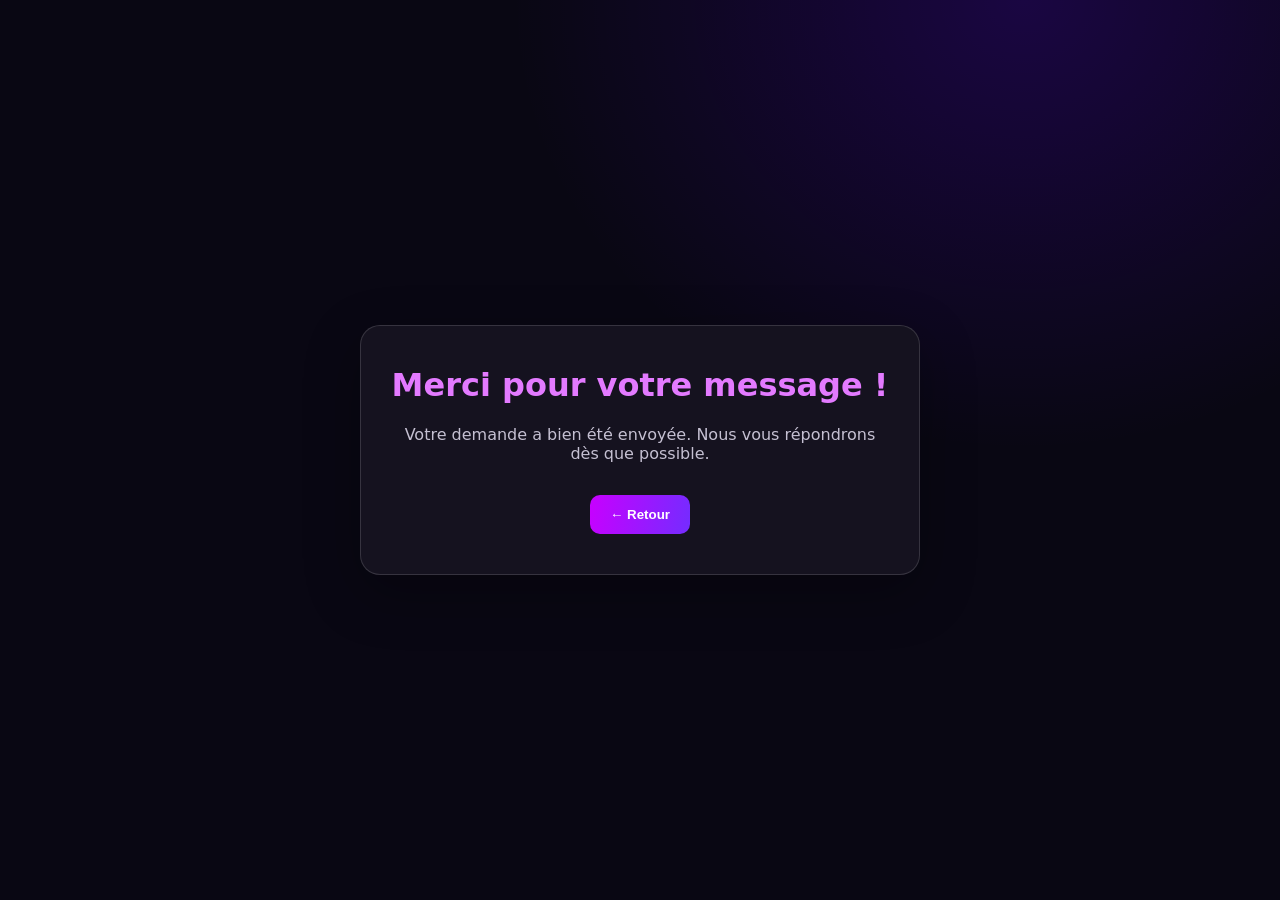
<file: merci.html>
<!doctype html>
<html lang="fr">
<head>
  <meta charset="utf-8">
  <meta name="viewport" content="width=device-width, initial-scale=1">
  <meta name="theme-color" content="#090713">
  <title>Message envoyé | Le Bon Pneu, Le Bon Choix</title>

  <style>
    * {
      box-sizing: border-box;
    }

    body {
      min-height: 100vh;
      margin: 0;
      display: grid;
      place-items: center;
      padding: 24px;
      color: #fff;
      background:
        radial-gradient(ellipse at 80% 0%, rgba(94, 0, 255, .2), transparent 32rem),
        #090713;
      font-family: system-ui, -apple-system, "Segoe UI", sans-serif;
      text-align: center;
    }

    main {
      width: min(560px, 100%);
      padding: 40px 28px;
      border: 1px solid rgba(255, 255, 255, .14);
      border-radius: 20px;
      background: #15121f;
      box-shadow: 0 18px 55px rgba(0, 0, 0, .3);
    }

    h1 {
      margin-top: 0;
      color: #e37aff;
    }

    p {
      color: #c5c0d2;
    }

    a, button {
      display: inline-block;
      margin-top: 16px;
      padding: 12px 20px;
      border-radius: 10px;
      background: linear-gradient(100deg, #c800ff, #742cff);
      color: #fff;
      font-weight: 700;
      text-decoration: none;
      border: 0;
      cursor: pointer;
    }
  </style>
</head>

<body>
  <main>
    <h1>Merci pour votre message !</h1>
    <p>Votre demande a bien été envoyée. Nous vous répondrons dès que possible.</p>
    <button class="history-back" type="button" onclick="if(history.length&gt;1)history.back();else location.href='index.html'">← Retour</button>
  </main>
<script type="module" src="https://static.cloudflareinsights.com/beacon.min.js/vce701823e78c4301a35b7e07294d87301792088814092" integrity="sha512-UKNk8GbxkABxKcXYuLkO16EleLGUkcvJWtpSNmExE0Too3ZaFAxTscNWEc1OdAv5/BikHawapSCaiD2XCmp+Bw==" data-cf-beacon='{"version":"2024.11.0","token":"8607d2a720d14b038279025b2b5a82e5","spa":2}' crossorigin="anonymous"></script>
<script type="module" src="https://static.cloudflareinsights.com/beacon.min.js/vce701823e78c4301a35b7e07294d87301792088814092" integrity="sha512-UKNk8GbxkABxKcXYuLkO16EleLGUkcvJWtpSNmExE0Too3ZaFAxTscNWEc1OdAv5/BikHawapSCaiD2XCmp+Bw==" data-cf-beacon='{"version":"2024.11.0","token":"8607d2a720d14b038279025b2b5a82e5","spa":2}' crossorigin="anonymous"></script>
<script type="module" src="https://static.cloudflareinsights.com/beacon.min.js/vce701823e78c4301a35b7e07294d87301792088814092" integrity="sha512-UKNk8GbxkABxKcXYuLkO16EleLGUkcvJWtpSNmExE0Too3ZaFAxTscNWEc1OdAv5/BikHawapSCaiD2XCmp+Bw==" data-cf-beacon='{"version":"2024.11.0","token":"8607d2a720d14b038279025b2b5a82e5","spa":2}' crossorigin="anonymous"></script>
<script type="module" src="https://static.cloudflareinsights.com/beacon.min.js/vce701823e78c4301a35b7e07294d87301792088814092" integrity="sha512-UKNk8GbxkABxKcXYuLkO16EleLGUkcvJWtpSNmExE0Too3ZaFAxTscNWEc1OdAv5/BikHawapSCaiD2XCmp+Bw==" data-cf-beacon='{"version":"2024.11.0","token":"8607d2a720d14b038279025b2b5a82e5","spa":2}' crossorigin="anonymous"></script>
</body>
</html>
</file>
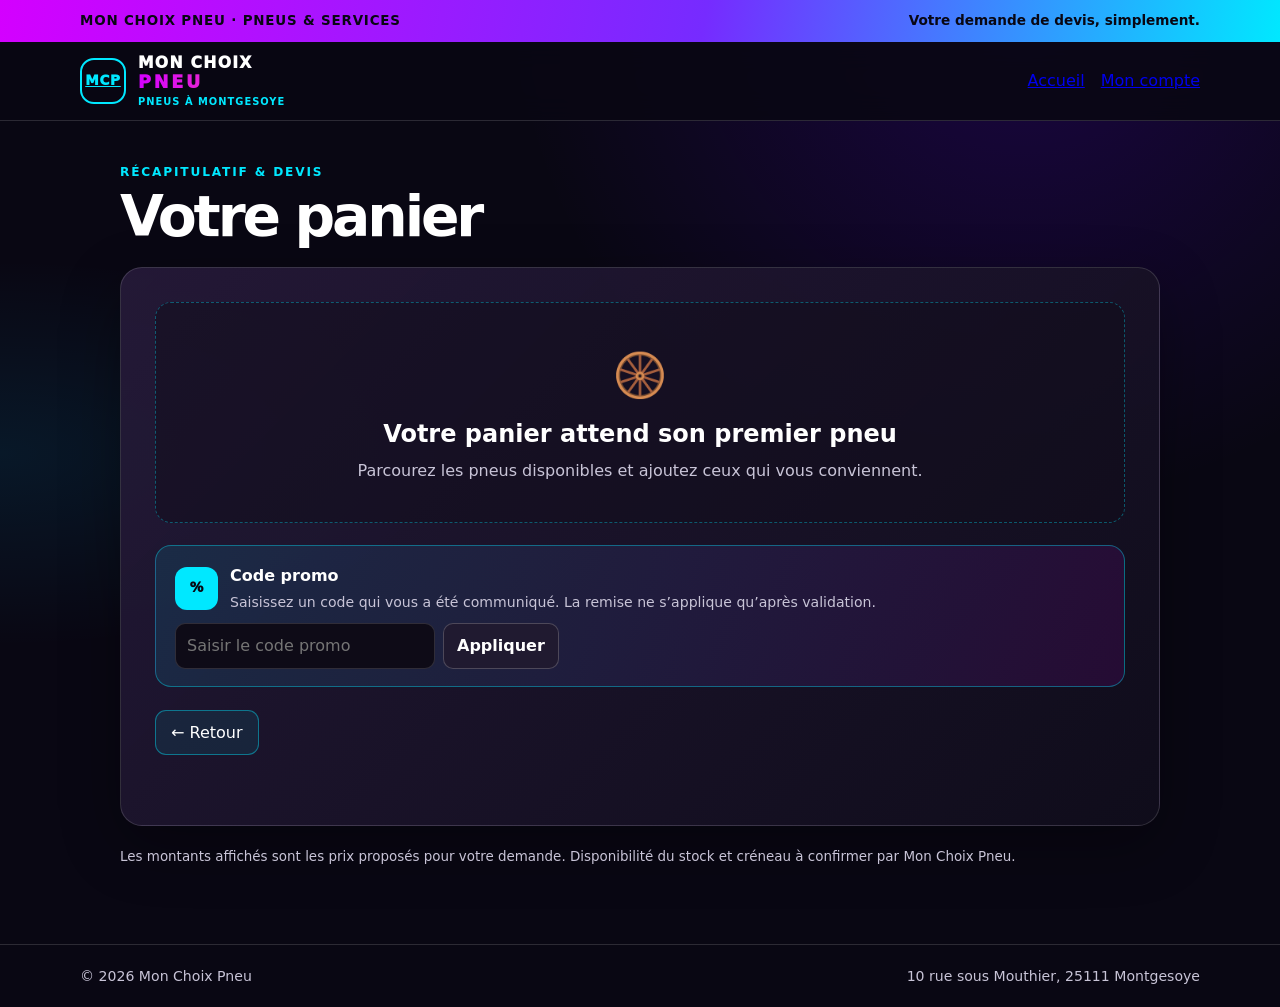
<file: panier.html>
<!doctype html>
<html lang="fr">
<head>
  <meta charset="utf-8">
  <meta name="viewport" content="width=device-width, initial-scale=1">
  <meta name="theme-color" content="#090713">
  <meta name="description" content="Récapitulatif de votre panier Mon Choix Pneu et demande de devis.">
  <title>Votre panier | Mon Choix Pneu</title>
  <link rel="stylesheet" href="style.css">
  <link rel="stylesheet" href="shop.css">
  <style>
    :root{--bg:#090713;--panel:#14111f;--white:#fff;--muted:#c8c4d7;--purple:#d400ff;--cyan:#00e8ff;--line:rgba(255,255,255,.14);--green:#b9ffda}
    *{box-sizing:border-box}body{margin:0;color:var(--white);background:radial-gradient(ellipse at 80% 0%,rgba(94,0,255,.2),transparent 32rem),radial-gradient(ellipse at 0% 45%,rgba(0,196,255,.09),transparent 28rem),var(--bg);font:16px/1.6 system-ui,-apple-system,"Segoe UI",sans-serif}button,input,select{font:inherit}button:focus-visible,a:focus-visible,input:focus-visible,select:focus-visible{outline:3px solid var(--cyan);outline-offset:3px}
    .topbar{padding:10px 0;background:linear-gradient(100deg,var(--purple),#762bff 55%,var(--cyan));color:#090713}.container{width:min(1120px,calc(100% - 36px));margin-inline:auto}.topbar-inner{display:flex;align-items:center;justify-content:space-between;gap:14px}.topbar-text{font-size:.84rem;font-weight:850;letter-spacing:.06em;text-transform:uppercase}.topbar-note{font-size:.85rem;font-weight:750}.site-header{border-bottom:1px solid var(--line);background:rgba(9,7,19,.9)}.brand{display:flex;align-items:center;gap:12px;min-height:78px}.brand-mark{display:grid;place-items:center;width:46px;height:46px;border:2px solid var(--cyan);border-radius:14px;color:var(--cyan);font-size:.85rem;font-weight:1000;letter-spacing:.05em}.brand-name{font-size:.98rem;font-weight:1000;line-height:.98;letter-spacing:.08em}.brand-name span{display:block;margin-top:4px;background:linear-gradient(90deg,var(--purple),#ff4fa3);background-clip:text;-webkit-background-clip:text;color:transparent;font-size:1.1rem;letter-spacing:.16em}.brand-tagline{display:block;margin-top:6px;color:var(--cyan);font-size:.62rem;font-weight:800;letter-spacing:.1em;text-transform:uppercase}
    .main{min-height:72vh;padding:42px 0 76px}.wrap{width:min(1040px,calc(100% - 32px));margin:auto}.eyebrow{color:var(--cyan);font-size:.76rem;font-weight:900;letter-spacing:.15em;text-transform:uppercase}.title{margin:.35rem 0 1.35rem;font-size:clamp(2.2rem,6vw,3.55rem);line-height:1.02;letter-spacing:-.055em}.panel{padding:clamp(18px,4vw,34px);border:1px solid var(--line);border-radius:22px;background:linear-gradient(135deg,rgba(39,27,59,.88),rgba(16,13,27,.95));box-shadow:0 20px 60px #0005}.muted{color:var(--muted)}.cart-items{display:grid;gap:12px}.cart-item{display:grid;grid-template-columns:92px minmax(0,1fr) auto;gap:16px;align-items:center;padding:14px;border:1px solid var(--line);border-radius:15px;background:#100d1b}.cart-item img,.photo-placeholder{display:grid;place-items:center;width:92px;height:78px;object-fit:contain;border-radius:9px;background:#fff;color:#555}.cart-item h3{margin:0 0 4px;font-size:1rem}.cart-item p{margin:0;color:var(--muted);font-size:.88rem}.item-price{font-weight:850;color:var(--cyan);white-space:nowrap}.cart-controls{display:flex;align-items:center;gap:8px;margin-top:9px}.cart-controls button{min-width:34px;min-height:34px;border:1px solid var(--line);border-radius:8px;padding:4px 10px;background:#201a30;color:white;cursor:pointer}.cart-controls .remove{margin-left:8px;color:#ffb8d4}.global-service{margin:18px 0 4px;padding:17px;border:1px solid rgba(212,0,255,.35);border-radius:14px;background:rgba(212,0,255,.08)}.service-heading{margin:0;font-size:1.2rem}.service-intro{margin:4px 0 14px;color:var(--muted);font-size:.9rem}.service-picker{display:grid;grid-template-columns:minmax(0,1fr) auto;gap:10px}.service-auto{margin-top:12px;padding:12px;border:1px solid var(--line);border-radius:12px;background:rgba(5,9,18,.38)}.field,.select{width:100%;min-height:44px;padding:9px 11px;border:1px solid var(--line);border-radius:10px;background:#0e0b17;color:white}.service-list{display:grid;gap:9px;margin-top:14px}.service-line{display:grid;grid-template-columns:minmax(0,1fr) auto auto;align-items:center;gap:12px;padding:11px 13px;border:1px solid var(--line);border-radius:12px;background:rgba(5,9,18,.38)}.service-line small{display:block;color:var(--muted)}.service-line strong{white-space:nowrap}.service-qty{display:flex;align-items:center;gap:6px}.service-qty button{min-width:30px;min-height:30px;border:1px solid var(--line);border-radius:8px;background:#201a30;color:white;cursor:pointer}.service-remove{border:0;background:none;color:#ffb8d4;text-decoration:underline;cursor:pointer}.promo{display:grid;grid-template-columns:1fr auto;align-items:center;gap:14px;margin-top:22px;padding:17px 19px;border:1px solid rgba(0,232,255,.38);border-radius:16px;background:linear-gradient(105deg,rgba(0,232,255,.1),rgba(212,0,255,.1))}.promo-copy{display:flex;align-items:center;gap:12px}.promo-stamp{display:grid;place-items:center;flex:none;width:43px;height:43px;border-radius:12px;background:var(--cyan);color:#090713;font-size:.85rem;font-weight:1000}.promo h2{margin:0;font-size:1rem}.promo p{margin:2px 0 0;color:var(--muted);font-size:.88rem}.promo-code{padding:6px 10px;border:1px dashed rgba(255,255,255,.45);border-radius:8px;color:white;font-weight:900;letter-spacing:.03em;white-space:nowrap}.promo-form{display:flex;gap:8px;margin-top:10px}.promo-form .field{max-width:260px}.small-button{min-height:42px;padding:8px 13px;border:1px solid rgba(255,255,255,.2);border-radius:10px;background:#201a30;color:white;font-weight:800;cursor:pointer}.promo-feedback{min-height:1.4em;margin:4px 0 0;color:var(--green);font-size:.85rem}.booking{margin-top:25px;padding:20px;border:1px solid var(--line);border-radius:16px;background:rgba(10,8,18,.48)}.booking-head{display:flex;justify-content:space-between;gap:14px;align-items:flex-start}.booking-head h2{margin:0;font-size:1.15rem}.check-row{display:flex;align-items:flex-start;gap:10px;cursor:pointer}.check-row input{flex:none;width:19px;height:19px;margin:3px 0 0;accent-color:#d400ff}.booking-fields{display:grid;grid-template-columns:repeat(3,minmax(0,1fr));gap:13px;margin-top:17px}.field-label{display:grid;gap:6px;color:var(--muted);font-size:.87rem;font-weight:700}.field-label .select,.field-label .field{color:white;font-weight:500}.booking-fields[hidden]{display:none}.payment{max-width:420px;margin-top:20px}.totals{width:min(470px,100%);margin:24px 0 8px auto;padding:17px;border:1px solid var(--line);border-radius:15px;background:#100d1b}.total-line{display:flex;justify-content:space-between;gap:16px;padding:5px 0;color:var(--muted)}.total-line.discount{color:var(--green)}#discount-line[hidden]{display:none}.total-line.grand{margin-top:8px;padding-top:13px;border-top:1px solid var(--line);color:white;font-size:1.3rem;font-weight:900}.total-hint{margin:3px 0 0;color:var(--muted);font-size:.82rem}.actions{display:flex;justify-content:space-between;align-items:center;gap:12px;flex-wrap:wrap;margin-top:23px}.continue-link,.primary-button{display:inline-flex;align-items:center;justify-content:center;min-height:46px;padding:10px 17px;border-radius:12px;font-weight:850;text-decoration:none}.continue-link{border:1px solid rgba(0,232,255,.4);color:white;background:rgba(0,232,255,.07)}.primary-button{border:0;background:linear-gradient(110deg,#cf00f4,#7137ff);color:white;cursor:pointer;box-shadow:0 8px 26px #7b21ff4a}.primary-button:hover{filter:brightness(1.13)}.primary-button:disabled{opacity:.5;cursor:not-allowed}.empty{padding:38px 18px;text-align:center;border:1px dashed rgba(0,232,255,.35);border-radius:16px;background:rgba(16,13,27,.5)}.empty-icon{font-size:2.7rem}.empty h2{margin:.3rem 0}.empty p{margin:.3rem 0 0}.status{min-height:1.5em;margin:12px 0 0;color:var(--muted)}.foot{padding:20px 0;border-top:1px solid var(--line);color:var(--muted);font-size:.88rem}.foot-inner{display:flex;justify-content:space-between;gap:12px;flex-wrap:wrap}.price-note{margin:20px 0 0;color:var(--muted);font-size:.84rem}.sr-only{position:absolute!important;width:1px;height:1px;padding:0;margin:-1px;overflow:hidden;clip:rect(0,0,0,0);white-space:nowrap}
    .dimension-group{padding:15px;border:1px solid rgba(212,0,255,.27);border-radius:16px;background:rgba(8,6,15,.32)}.dimension-group+.dimension-group{margin-top:13px}.dimension-head{display:flex;justify-content:space-between;align-items:baseline;gap:10px;margin:0 0 10px}.dimension-head h3{margin:0;font-size:1.05rem}.dimension-head span{color:var(--cyan);font-size:.88rem;font-weight:800}.dimension-items{display:grid;gap:9px}.dimension-service{display:grid;grid-template-columns:minmax(0,1fr) minmax(210px,.7fr);align-items:center;gap:12px;margin-top:12px;padding-top:12px;border-top:1px solid var(--line)}.dimension-service label{font-weight:800}.date-field{align-content:start}.date-entry{display:grid;gap:6px}.date-entry small{color:var(--muted);font-weight:500}.calendar{width:min(100%,270px);padding:7px;border:1px solid rgba(212,0,255,.35);border-radius:11px;background:#100d1b}.calendar-head{display:grid;grid-template-columns:30px 1fr 30px;align-items:center;gap:5px;margin-bottom:5px;text-align:center;font-size:.85rem}.calendar-head button{min-height:29px;border:1px solid var(--line);border-radius:7px;background:#201a30;color:#fff;font-size:1.05rem;line-height:1;cursor:pointer}.calendar-grid{display:grid;grid-template-columns:repeat(7,minmax(0,1fr));gap:2px}.calendar-weekdays{margin-bottom:2px;color:var(--muted);font-size:.67rem;font-weight:800;text-align:center}.calendar-day{min-width:0;min-height:28px;padding:0;border:1px solid transparent;border-radius:6px;background:transparent;color:#fff;font-size:.78rem;line-height:1.1;cursor:pointer}.calendar-day:hover:not(:disabled),.calendar-day[aria-pressed="true"]{border-color:var(--cyan);background:rgba(0,232,255,.16)}.calendar-day.today{box-shadow:inset 0 0 0 1px rgba(212,0,255,.8)}.calendar-day:disabled{color:#6d6878;cursor:not-allowed}.calendar-day.outside{visibility:hidden}.appointment-summary{width:100%;padding:10px 12px;border:1px solid rgba(0,232,255,.42);border-radius:10px;background:rgba(0,232,255,.08);color:#fff;text-align:left;font:inherit;font-size:.9rem;font-weight:800;line-height:1.45;cursor:pointer}.appointment-summary:hover{border-color:var(--cyan);background:rgba(0,232,255,.14)}.appointment-summary:focus-visible{outline:2px solid var(--cyan);outline-offset:2px}.history-back{font:inherit}.actions #continue{width:auto}
    @media(max-width:700px){.container{width:min(100% - 26px,1120px)}.dimension-service{grid-template-columns:1fr}.topbar-inner{flex-direction:column;text-align:center;gap:3px}.main{padding-top:27px}.cart-item{grid-template-columns:66px minmax(0,1fr);gap:11px}.cart-item img,.photo-placeholder{width:66px;height:66px}.item-price{grid-column:2;justify-self:start}.cart-controls{flex-wrap:wrap;gap:6px}.cart-controls .remove{margin-left:2px}.booking-fields{grid-template-columns:1fr}.service-picker{grid-template-columns:1fr}.service-line{grid-template-columns:minmax(0,1fr) auto}.service-line .service-qty{grid-column:1}.service-remove{grid-column:2;grid-row:2}.promo{grid-template-columns:1fr}.promo-code{justify-self:start}.actions{align-items:stretch}.actions>*{width:100%}.foot-inner{justify-content:center;text-align:center}}
  </style>
</head>
<body>
  <div class="topbar"><div class="container topbar-inner"><span class="topbar-text">Mon Choix Pneu · Pneus &amp; services</span><span class="topbar-note">Votre demande de devis, simplement.</span></div></div>
  <header class="site-header"><div class="container brand" aria-label="Mon Choix Pneu"><a href="index.html" class="brand-mark" aria-label="Accueil">MCP</a><div class="brand-name">MON CHOIX<span>PNEU</span><small class="brand-tagline">Pneus à Montgesoye</small></div><nav style="margin-left:auto;display:flex;gap:16px;color:#c8c4d7"><a href="index.html">Accueil</a><a href="compte.html">Mon compte</a></nav></div></header>
  <main class="main"><div class="wrap">
    <div class="eyebrow">Récapitulatif &amp; devis</div><h1 class="title">Votre panier</h1>
    <section class="panel" aria-label="Contenu du panier">
      <div id="items" class="cart-items" aria-live="polite"></div>
      <div id="empty" class="empty" hidden><div class="empty-icon" aria-hidden="true">🛞</div><h2>Votre panier attend son premier pneu</h2><p class="muted">Parcourez les pneus disponibles et ajoutez ceux qui vous conviennent.</p></div>
      <div id="cart-options" hidden>
        <section class="global-service" id="prestations-panel" aria-labelledby="service-title" hidden><h2 class="service-heading" id="service-title">Prestations par dimension</h2><p class="service-intro">Choisissez une prestation compatible pour chaque groupe de pneus. Les tarifs s’adaptent à la dimension et à la quantité du groupe.</p><div id="rim-note" class="service-intro" aria-live="polite"></div></section>

        <section class="booking" id="booking-panel" aria-labelledby="booking-title" hidden><div class="booking-head"><div><h2 id="booking-title">Réserver un créneau</h2><span class="muted">Optionnel — indiquez votre préférence pour faciliter l’organisation.</span></div></div><label class="check-row" style="margin-top:14px"><input id="booking-enabled" type="checkbox"><span><strong>Ajouter une préférence de créneau</strong></span></label><div id="booking-fields" class="booking-fields" hidden><div class="field-label date-field"><span>Date souhaitée</span><div class="date-entry"><input class="field" id="booking-date" type="text" inputmode="numeric" autocomplete="off" placeholder="AAAA-MM-JJ" pattern="[0-9]{4}-[0-9]{2}-[0-9]{2}" aria-label="Date souhaitée au format année-mois-jour"><small>Saisissez AAAA-MM-JJ ou choisissez une date ci-dessous. Cliquez sur le créneau affiché pour le modifier.</small></div><button id="appointment-summary" class="appointment-summary" type="button" aria-controls="appointment-calendar" aria-expanded="false" hidden></button><div id="appointment-calendar" class="calendar" aria-label="Calendrier de rendez-vous"><div class="calendar-head"><button id="calendar-prev" type="button" aria-label="Mois précédent">‹</button><strong id="calendar-month" aria-live="polite"></strong><button id="calendar-next" type="button" aria-label="Mois suivant">›</button></div><div class="calendar-grid calendar-weekdays" aria-hidden="true"><span>Lu</span><span>Ma</span><span>Me</span><span>Je</span><span>Ve</span><span>Sa</span><span>Di</span></div><div id="calendar-days" class="calendar-grid" role="group" aria-label="Jours du mois"></div></div></div><label class="field-label">Heure<select class="select" id="booking-time"><option value="">Choisir un créneau</option><option>8h30</option><option>9h30</option><option>10h30</option><option>11h30</option><option>12h30</option><option>13h30</option><option>14h30</option><option>15h30</option><option>16h30</option><option>17h30</option></select></label><label class="field-label">Prestation souhaitée<select class="select" id="booking-type"><option value="Retrait en boutique">Retrait en boutique</option><option value="Montage sur place">Montage sur place</option></select></label></div></section>
        <label class="field-label payment">Moyen de paiement souhaité<select class="select" id="payment"><option>Chèque</option><option>Espèces</option><option>Wero</option><option>PayPal</option><option>Virement bancaire</option></select></label>
      </div>
        <aside class="promo" aria-label="Offre sur les prestations"><div><div class="promo-copy"><span class="promo-stamp" aria-hidden="true">%</span><div><h2>Code promo</h2><p>Saisissez un code qui vous a été communiqué. La remise ne s’applique qu’après validation.</p></div></div><form class="promo-form" id="promo-form"><label class="sr-only" for="promo-input">Code promo</label><input class="field" id="promo-input" type="text" autocomplete="off" placeholder="Saisir le code promo" aria-describedby="promo-note"><button class="small-button" id="apply-promo" type="submit">Appliquer</button></form><p id="promo-note" class="promo-feedback" hidden></p><p id="promo-feedback" class="promo-feedback" aria-live="polite" hidden></p></div></aside>
      <div id="totals" class="totals" hidden><div class="total-line"><span>Sous-total pneus</span><strong id="subtotal">—</strong></div><div class="total-line" id="service-total-line" hidden><span>Total des prestations</span><strong id="service-total">—</strong></div><div id="discount-line" class="total-line discount" hidden><span>Remise code promo</span><strong id="discount">—</strong></div><div class="total-line grand"><span>Total estimé</span><strong id="total">—</strong></div><p class="total-hint">Votre demande sera transmise par e-mail. Aucun paiement en ligne n’est effectué.</p></div>
      <div class="actions"><button id="continue" class="history-back" type="button" onclick="if(history.length&gt;1)history.back();else location.href='index.html'">← Retour</button><button id="checkout" class="primary-button" type="button">Envoyer ma demande de devis</button></div>
      <p id="status" class="status" role="status" aria-live="polite"></p>
    </section>
    <p class="price-note">Les montants affichés sont les prix proposés pour votre demande. Disponibilité du stock et créneau à confirmer par Mon Choix Pneu.</p>
  </div></main>
  <footer class="foot"><div class="container foot-inner"><span>© <span id="year"></span> Mon Choix Pneu</span><span>10 rue sous Mouthier, 25111 Montgesoye</span></div></footer>
  <script src="cart.js"></script><script src="images.js"></script>
  <script>
    'use strict';
    const PRESTATIONS_ACTIVE = false; // Options de prestation différées.
    // Aucun code ni taux de remise actif n'a été fourni; registre volontairement vide.
    const PROMO_CODES=Object.freeze({});
    const $=id=>document.getElementById(id), holder=$('items'), emptyState=$('empty'), cartOptions=$('cart-options'), totalsBox=$('totals'), status=$('status'), checkout=$('checkout');
    $('prestations-panel').hidden=!PRESTATIONS_ACTIVE;$('booking-panel').hidden=!PRESTATIONS_ACTIVE;$('promo-input').disabled=false;$('apply-promo').disabled=false;$('promo-note').hidden=true;$('promo-feedback').hidden=true;
    let promoApplied=null, calendarOpen=true, calendarMonth=new Date(new Date().getFullYear(),new Date().getMonth(),1);
    const euro=cents=>(Number(cents||0)/100).toLocaleString('fr-FR',{style:'currency',currency:'EUR'});
    const quantityOf=item=>Math.max(1,Math.floor(Number(item.qty)||1));
    const unitPriceOf=item=>Math.max(0,Math.round((Number(item.prix)||0)*100));
    const dateISO=date=>[date.getFullYear(),String(date.getMonth()+1).padStart(2,'0'),String(date.getDate()).padStart(2,'0')].join('-');
    const todayISO=()=>dateISO(new Date());
    function rimOf(dim){return MCPCart.rimOf(dim)}
    function isRunFlat(list){return MCPCart.isRunFlat(list)}
    function groupsOf(list){const groups=new Map();list.forEach(item=>{const label=String(item.dimension||'Dimension non précisée').trim()||'Dimension non précisée',key=label.toUpperCase().replace(/\s+/g,'');if(!groups.has(key))groups.set(key,{key,label,items:[],qty:0,rims:[]});const g=groups.get(key);g.items.push(item);g.qty+=quantityOf(item);const rim=rimOf(item.dimension);if(rim)g.rims.push(rim)});return [...groups.values()]}
    function groupRim(group){return group.rims.length?Math.max(...group.rims):null}
    function packagesFor(qty){let remaining=Math.max(1,Math.floor(Number(qty)||1)),fours=0,twos=0;if(remaining>=3){fours=Math.floor(remaining/4);remaining%=4;if(remaining===3){fours++;remaining=0}}twos=Math.ceil(remaining/2);return{fours,twos}}
    function serviceChoices(group){return PRESTATIONS_ACTIVE?(group.qty===1?['none','flat']:['none','mount']):['none']}
    function storedServiceMap(){const map=new Map();MCPCart.readServices().forEach(row=>{if(row&&row.dimensionKey&&row.type)map.set(row.dimensionKey,row.type)});return map}
    let serviceState=storedServiceMap();
    function saveServiceState(){MCPCart.saveServices([...serviceState].map(([dimensionKey,type])=>({dimensionKey,type})))}
    function normalizedServices(list){if(!PRESTATIONS_ACTIVE)return [];return groupsOf(list).map(group=>{let type=serviceState.get(group.key);if(!serviceChoices(group).includes(type))type=PRESTATIONS_ACTIVE?(group.qty===1?'flat':'mount'):'none';serviceState.set(group.key,type);if(type==='none')return null;const rim=groupRim(group);if(type==='flat'){const runFlat=isRunFlat(group.items),price=rim>=18||runFlat?4800:3600;return{dimension:group.label,type,qty:group.qty,price,label:rim>=18||runFlat?'Forfait crevaison 18” / Run Flat (montage + équilibrage)':'Forfait crevaison VL (montage + équilibrage)'}}const packs=packagesFor(group.qty),rate2=rim>18?4800:4320,rate4=rim>18?9600:8640,price=packs.twos*rate2+packs.fours*rate4,desc=[packs.fours?`${packs.fours} × 4 pneus`:null,packs.twos?`${packs.twos} × 2 pneus`:null].filter(Boolean).join(' + ');return{dimension:group.label,type,qty:group.qty,price,label:`Montage + équilibrage (${desc})`}}).filter(Boolean)}
    function totalsFor(list){const tires=list.reduce((sum,item)=>sum+unitPriceOf(item)*quantityOf(item),0),services=normalizedServices(list).reduce((sum,line)=>sum+line.price,0),discount=promoApplied?Math.round((tires+services)*promoApplied.percent/100):0;return{tires,services,discount,total:tires+services-discount}}
    function serviceOptions(group,index){let selected=serviceState.get(group.key);if(!['none',...serviceChoices(group)].includes(selected))selected=PRESTATIONS_ACTIVE?(group.qty===1?'flat':'mount'):'none';serviceState.set(group.key,selected);const wrapper=document.createElement('div');wrapper.className='dimension-service';if(!PRESTATIONS_ACTIVE){wrapper.hidden=true;return wrapper;}const label=document.createElement('label');label.htmlFor=`service-choice-${index}`;label.textContent=`Prestation — ${group.label}`;const select=document.createElement('select');select.className='select';select.id=`service-choice-${index}`;select.dataset.dimensionKey=group.key;select.setAttribute('aria-label',`Prestation pour ${group.label}`);const none=new Option('Aucune prestation', 'none');select.add(none);if(group.qty===1){select.add(new Option(`Crevaison — ${euro(groupRim(group)>=18||isRunFlat(group.items)?4800:3600)}`,'flat'))}else{const packs=packagesFor(group.qty),rim=groupRim(group),price=packs.twos*(rim>18?4800:4320)+packs.fours*(rim>18?9600:8640);select.add(new Option(`Montage + équilibrage — ${euro(price)}`,'mount'))}select.value=selected;select.addEventListener('change',()=>{serviceState.set(group.key,select.value);saveServiceState();renderTotals()});wrapper.append(label,select);return wrapper}
    function render(){const list=MCPCart.read();holder.replaceChildren();const hasItems=list.length>0;emptyState.hidden=hasItems;cartOptions.hidden=!hasItems;totalsBox.hidden=!hasItems;checkout.hidden=!hasItems;checkout.disabled=!hasItems;
      groupsOf(list).forEach((group,groupIndex)=>{const section=document.createElement('section');section.className='dimension-group';const head=document.createElement('div');head.className='dimension-head';const title=document.createElement('h3');title.textContent=group.label;const totalQty=document.createElement('span');totalQty.textContent=`${group.qty} pneu${group.qty>1?'x':''}`;head.append(title,totalQty);const itemsBox=document.createElement('div');itemsBox.className='dimension-items';group.items.forEach(item=>{const qty=quantityOf(item),unit=unitPriceOf(item),row=document.createElement('article');row.className='cart-item';let image;if(item.photo){image=document.createElement('img');image.src=MCPImages.source(item);image.alt=`Photo du pneu ${[item.marque,item.modele].filter(Boolean).join(' ')}`;image.addEventListener('error',()=>{const replacement=document.createElement('img');replacement.className='photo-placeholder';replacement.src=MCPImages.placeholder;replacement.alt='Photo indisponible';image.replaceWith(replacement)},{once:true})}else{image=document.createElement('img');image.className='photo-placeholder';image.src=MCPImages.placeholder;image.alt='Photo indisponible'}const detail=document.createElement('div'),name=document.createElement('h3');name.textContent=[item.marque,item.modele].filter(Boolean).join(' ')||'Pneu';const info=document.createElement('p');info.textContent=`${euro(unit)} / pneu`;const controls=document.createElement('div');controls.className='cart-controls';const minus=document.createElement('button');minus.type='button';minus.textContent='−';minus.setAttribute('aria-label','Diminuer la quantité');const count=document.createElement('span');count.textContent=String(qty);const plus=document.createElement('button');plus.type='button';plus.textContent='+';plus.setAttribute('aria-label','Augmenter la quantité');const remove=document.createElement('button');remove.type='button';remove.className='remove';remove.textContent='Supprimer';controls.append(minus,count,plus,remove);detail.append(name,info,controls);const price=document.createElement('strong');price.className='item-price';price.textContent=euro(unit*qty);row.append(image,detail,price);itemsBox.append(row);minus.addEventListener('click',()=>changeQuantity(item,-1));plus.addEventListener('click',()=>changeQuantity(item,1));remove.addEventListener('click',()=>{MCPCart.save(MCPCart.read().filter(x=>String(x.id)!==String(item.id)));status.textContent='Article retiré du panier.';render()})});section.append(head,itemsBox,serviceOptions(group,groupIndex));holder.append(section)});
      $('rim-note').textContent=PRESTATIONS_ACTIVE?groupsOf(list).map(g=>`${g.label} : tarif ${groupRim(g)>18?'plus de 18”':'jusqu’à 18”'}${g.qty===1?' · forfait crevaison':' · montage par forfait de 2/4 pneus'}`).join(' · '):'';saveServiceState();renderTotals();MCPCart.updateBadges()}
    function changeQuantity(item,delta){const list=MCPCart.read(),current=list.find(x=>String(x.id)===String(item.id));if(!current)return;current.qty=delta<0?Math.max(1,quantityOf(current)-1):Math.min(Number(current.stock)>0?Number(current.stock):999,quantityOf(current)+1);MCPCart.save(list);status.textContent='Panier mis à jour ; les tarifs par dimension ont été recalculés.';render()}
    function renderTotals(){const t=totalsFor(MCPCart.read());$('subtotal').textContent=euro(t.tires);$('service-total').textContent=euro(t.services);$('service-total-line').hidden=!PRESTATIONS_ACTIVE;$('discount-line').hidden=!promoApplied||t.discount<=0;$('discount').textContent=`− ${euro(t.discount)}`;$('total').textContent=euro(t.total)}
    function renderCalendar(){const year=calendarMonth.getFullYear(),month=calendarMonth.getMonth(),first=new Date(year,month,1),offset=(first.getDay()+6)%7,daysInMonth=new Date(year,month+1,0).getDate(),grid=$('calendar-days');$('calendar-month').textContent=new Intl.DateTimeFormat('fr-FR',{month:'long',year:'numeric'}).format(calendarMonth);grid.replaceChildren();for(let i=0;i<offset;i++){const blank=document.createElement('span');blank.className='calendar-day outside';blank.setAttribute('aria-hidden','true');grid.append(blank)}for(let day=1;day<=daysInMonth;day++){const date=new Date(year,month,day),iso=dateISO(date),button=document.createElement('button');button.type='button';button.className='calendar-day';button.textContent=String(day);button.dataset.date=iso;button.disabled=iso<todayISO();button.setAttribute('aria-label',new Intl.DateTimeFormat('fr-FR',{dateStyle:'full'}).format(date));button.setAttribute('aria-pressed',$('booking-date').value===iso?'true':'false');if(iso===todayISO())button.classList.add('today');button.addEventListener('click',()=>{ $('booking-date').value=iso;$('booking-date').setCustomValidity('');calendarOpen=false;renderCalendar();updateAppointmentSummary();$('appointment-summary').focus();status.textContent=`Date souhaitée sélectionnée : ${iso}.`; });grid.append(button)}}
    function validDate(value){if(!/^\d{4}-\d{2}-\d{2}$/.test(value))return false;const d=new Date(value+'T00:00:00');return !Number.isNaN(d.getTime())&&dateISO(d)===value&&value>=todayISO()}
    function updateAppointmentSummary(){const value=$('booking-date').value,summary=$('appointment-summary'),calendar=$('appointment-calendar');if(validDate(value)){const date=new Date(value+'T00:00:00'),dateText=new Intl.DateTimeFormat('fr-FR',{weekday:'long',day:'numeric',month:'long',year:'numeric'}).format(date),time=$('booking-time').value.replace(/h(\d{2})$/,'::$1').replace('::',':');summary.textContent=`RDV : ${dateText}${time?' à '+time:' · choisissez une heure'}`;summary.hidden=false}else{summary.textContent='';summary.hidden=true}calendar.hidden=!calendarOpen;summary.setAttribute('aria-expanded',String(calendarOpen))}
    $('calendar-prev').addEventListener('click',()=>{calendarMonth=new Date(calendarMonth.getFullYear(),calendarMonth.getMonth()-1,1);renderCalendar()});$('calendar-next').addEventListener('click',()=>{calendarMonth=new Date(calendarMonth.getFullYear(),calendarMonth.getMonth()+1,1);renderCalendar()});$('booking-date').addEventListener('input',()=>{const value=$('booking-date').value;if(/^\d{4}-\d{2}-\d{2}$/.test(value)){const parsed=new Date(value+'T00:00:00');if(!Number.isNaN(parsed.getTime()))calendarMonth=new Date(parsed.getFullYear(),parsed.getMonth(),1)}renderCalendar();updateAppointmentSummary()});$('booking-date').addEventListener('change',()=>{const input=$('booking-date');if(input.value&&!validDate(input.value)){input.setCustomValidity('Choisissez une date valide, aujourd’hui ou ultérieure.');status.textContent='Date invalide ou passée. Saisissez une date au format AAAA-MM-JJ.';input.reportValidity();input.value='';calendarOpen=true;renderCalendar();updateAppointmentSummary()}else{input.setCustomValidity('');if(input.value)calendarOpen=false;updateAppointmentSummary()}});$('booking-date').addEventListener('focus',()=>{if(!calendarOpen){calendarOpen=true;renderCalendar();updateAppointmentSummary()}});$('appointment-summary').addEventListener('click',()=>{calendarOpen=!calendarOpen;if(calendarOpen&&validDate($('booking-date').value)){const date=new Date($('booking-date').value+'T00:00:00');calendarMonth=new Date(date.getFullYear(),date.getMonth(),1)}renderCalendar();updateAppointmentSummary()});$('booking-time').addEventListener('change',()=>{if($('booking-time').value&&validDate($('booking-date').value))calendarOpen=false;updateAppointmentSummary()});
    $('booking-enabled').addEventListener('change',()=>{$('booking-fields').hidden=!$('booking-enabled').checked});
    $('promo-form').addEventListener('submit',event=>{event.preventDefault();const entered=$('promo-input').value.trim().replace(/\s+/g,'').toLocaleUpperCase('fr'),feedback=$('promo-feedback'),rule=PROMO_CODES[entered];promoApplied=rule&&Number.isFinite(Number(rule.percent))&&Number(rule.percent)>0?{code:entered,percent:Number(rule.percent)}:null;feedback.hidden=false;if(promoApplied){feedback.textContent=`Code appliqué : −${promoApplied.percent} % sur le total estimé.`;feedback.style.color='var(--green)'}else{feedback.textContent=entered?'Code promo invalide ou expiré. Aucune remise appliquée.':'Saisissez un code promo.';feedback.style.color='#ffb8d4'}renderTotals();});
    $('promo-input').addEventListener('input',()=>{promoApplied=null;$('promo-feedback').hidden=true;renderTotals()});
    checkout.addEventListener('click',()=>{const list=MCPCart.read();if(!list.length){status.textContent='Ajoutez au moins un pneu avant de faire une demande.';return}let booking='Aucun créneau indiqué';if($('booking-enabled').checked){const date=$('booking-date').value,time=$('booking-time').value;if(!date||!time){status.textContent='Pour ajouter un créneau, veuillez choisir une date et une heure.';$(!date?'booking-date':'booking-time').focus();return}if(!validDate(date)){status.textContent='La date souhaitée doit être aujourd’hui ou une date ultérieure, au format AAAA-MM-JJ.';$('booking-date').focus();return}booking=`${date} à ${time} — ${$('booking-type').value}`}
      const t=totalsFor(list),lines=list.map(item=>{const qty=quantityOf(item),unit=unitPriceOf(item);return`• ${[item.marque,item.modele].filter(Boolean).join(' ')||'Pneu'}${item.dimension?` — ${item.dimension}`:''}\n  Quantité : ${qty} | Prix unitaire : ${euro(unit)} | Sous-total : ${euro(unit*qty)}`}),serviceLines=normalizedServices(list).map(line=>`• ${line.dimension} — ${line.label} | Quantité : ${line.qty} pneu(x) | Tarif : ${euro(line.price)}`);const body=['Bonjour,','Je souhaite recevoir un devis et confirmer la disponibilité des articles ci-dessous.','','DÉTAIL DES PNEUS',...lines,'','PRESTATIONS SÉLECTIONNÉES',...(serviceLines.length?serviceLines:['Aucune prestation sélectionnée']),'',`Sous-total pneus : ${euro(t.tires)}`,`Total des prestations : ${euro(t.services)}`,...(promoApplied&&t.discount>0?[`Remise code promo ${promoApplied.code} (−${promoApplied.percent} %) : − ${euro(t.discount)}`]:[]),`TOTAL ESTIMÉ : ${euro(t.total)}`,'',`Créneau souhaité : ${booking}`,`Moyen de paiement souhaité : ${$('payment').value}`,'','Merci de me recontacter afin de confirmer la disponibilité, le créneau et les modalités.'].join('\n');const subject='Demande de devis — Mon Choix Pneu';window.location.href=`mailto:monchoixpneu@outlook.com?subject=${encodeURIComponent(subject)}&body=${encodeURIComponent(body)}`;status.textContent='Votre application e-mail doit s’ouvrir avec la demande préremplie. Aucun paiement en ligne n’est effectué ; la demande reste à confirmer.'});
    $('year').textContent=new Date().getFullYear();renderCalendar();updateAppointmentSummary();render();
  </script>
<script type="module" src="https://static.cloudflareinsights.com/beacon.min.js/vce701823e78c4301a35b7e07294d87301792088814092" integrity="sha512-UKNk8GbxkABxKcXYuLkO16EleLGUkcvJWtpSNmExE0Too3ZaFAxTscNWEc1OdAv5/BikHawapSCaiD2XCmp+Bw==" data-cf-beacon='{"version":"2024.11.0","token":"8607d2a720d14b038279025b2b5a82e5","spa":2}' crossorigin="anonymous"></script>
<script type="module" src="https://static.cloudflareinsights.com/beacon.min.js/vce701823e78c4301a35b7e07294d87301792088814092" integrity="sha512-UKNk8GbxkABxKcXYuLkO16EleLGUkcvJWtpSNmExE0Too3ZaFAxTscNWEc1OdAv5/BikHawapSCaiD2XCmp+Bw==" data-cf-beacon='{"version":"2024.11.0","token":"8607d2a720d14b038279025b2b5a82e5","spa":2}' crossorigin="anonymous"></script>
<script type="module" src="https://static.cloudflareinsights.com/beacon.min.js/vce701823e78c4301a35b7e07294d87301792088814092" integrity="sha512-UKNk8GbxkABxKcXYuLkO16EleLGUkcvJWtpSNmExE0Too3ZaFAxTscNWEc1OdAv5/BikHawapSCaiD2XCmp+Bw==" data-cf-beacon='{"version":"2024.11.0","token":"8607d2a720d14b038279025b2b5a82e5","spa":2}' crossorigin="anonymous"></script>
<script type="module" src="https://static.cloudflareinsights.com/beacon.min.js/vce701823e78c4301a35b7e07294d87301792088814092" integrity="sha512-UKNk8GbxkABxKcXYuLkO16EleLGUkcvJWtpSNmExE0Too3ZaFAxTscNWEc1OdAv5/BikHawapSCaiD2XCmp+Bw==" data-cf-beacon='{"version":"2024.11.0","token":"8607d2a720d14b038279025b2b5a82e5","spa":2}' crossorigin="anonymous"></script>
</body>
</html>
</file>
<file: style.css>
/* Mon Choix Pneu — couche visuelle partagée */
:root{--mcp-bg:#090713;--mcp-panel:#14111f;--mcp-text:#fff;--mcp-muted:#c8c4d7;--mcp-violet:#a855f7;--mcp-cyan:#22d3ee;--mcp-line:rgba(255,255,255,.14);--mcp-font:system-ui,-apple-system,"Segoe UI",sans-serif}
html{scroll-behavior:smooth}body{font-family:var(--mcp-font)}[hidden]{display:none!important}button:focus-visible,a:focus-visible,input:focus-visible,select:focus-visible,textarea:focus-visible{outline:3px solid var(--mcp-cyan);outline-offset:3px}
@media(prefers-reduced-motion:reduce){html{scroll-behavior:auto!important}*,*::before,*::after{scroll-behavior:auto!important;animation-duration:.01ms!important;transition-duration:.01ms!important}}
</file>
<file: shop.css>
:root{--shop-bg:#090713;--shop-panel:#151121;--shop-purple:#d400ff;--shop-cyan:#00e8ff;--shop-muted:#bdb8ce;--shop-line:rgba(255,255,255,.14)}
.sr-only{position:absolute!important;width:1px;height:1px;padding:0;margin:-1px;overflow:hidden;clip:rect(0,0,0,0);white-space:nowrap;border:0}
.topbar-inner{flex-wrap:wrap}.top-search{position:relative;display:flex;align-items:center;flex:1 1 310px;max-width:520px;min-width:210px;height:46px;padding:0 14px;border:1px solid rgba(8,4,20,.32);border-radius:14px;background:rgba(9,7,19,.94);box-shadow:none;color:var(--shop-cyan)}.top-search input{width:100%;height:100%;border:0;outline:0;background:transparent;color:#fff;font:600 1rem system-ui}.top-search input::placeholder{color:#bcb4d1}.top-search:focus-within{border-color:rgba(255,255,255,.42);box-shadow:none}.top-search input:focus-visible{outline:0;box-shadow:none}
.suggestions{position:absolute;z-index:30;top:calc(100% + 10px);left:0;right:0;max-height:min(65vh,460px);overflow:auto;padding:7px;border:1px solid rgba(255,255,255,.2);border-radius:15px;background:#100c1b;box-shadow:0 14px 32px #0008}.suggestion{display:flex;justify-content:space-between;gap:14px;align-items:center;padding:11px 12px;border-radius:10px;color:white}.suggestion:hover,.suggestion:focus{outline:0;background:rgba(137,39,255,.2)}.suggestion small{display:block;color:var(--shop-muted)}.suggestion b{color:var(--shop-cyan);white-space:nowrap}.suggestion-empty{padding:13px;color:var(--shop-muted)}
.cart-link{display:inline-flex;align-items:center;gap:7px;padding:7px 10px;border:1px solid rgba(0,232,255,.35);border-radius:10px;color:white!important}.cart-count{display:inline-grid;place-items:center;min-width:22px;height:22px;padding:0 5px;border-radius:99px;background:var(--shop-purple);color:#fff;font-size:.76rem;font-weight:900}
.shop-main{min-height:68vh;padding:42px 0 76px}.shop-wrap{width:min(1040px,calc(100% - 32px));margin:auto}.shop-kicker{color:var(--shop-cyan);font-size:.78rem;font-weight:900;letter-spacing:.14em;text-transform:uppercase}.shop-title{margin:.3rem 0 1.3rem;font-size:clamp(2rem,5vw,3.3rem);line-height:1.05;letter-spacing:-.04em}.shop-panel{padding:clamp(18px,4vw,34px);border:1px solid var(--shop-line);border-radius:22px;background:linear-gradient(135deg,rgba(39,27,59,.85),rgba(16,13,27,.92));box-shadow:0 20px 60px #0005}.product-grid{display:grid;grid-template-columns:minmax(230px,.85fr) 1.15fr;gap:34px;align-items:center}.product-photo{display:grid;place-items:center;min-height:270px;padding:18px;border-radius:18px;background:#fff}.product-photo img{max-height:330px;object-fit:contain}.product-price{margin:.3rem 0;color:var(--shop-cyan);font-size:2rem;font-weight:900}.product-specs{display:grid;grid-template-columns:repeat(2,minmax(0,1fr));gap:0 16px;margin:18px 0}.product-specs div{padding:10px 0;border-bottom:1px solid var(--shop-line)}.product-specs dt{color:var(--shop-muted);font-size:.78rem}.product-specs dd{margin:3px 0 0;font-weight:750}.stock-note{color:#b9ffda}.qty-row{display:flex;align-items:center;gap:12px;flex-wrap:wrap;margin-top:18px}.qty-row input{width:88px;min-height:44px;padding:8px 10px;border:1px solid var(--shop-line);border-radius:10px;background:#0e0b17;color:white}.shop-button{min-height:44px;padding:10px 17px;border:0;border-radius:12px;background:linear-gradient(110deg,#cf00f4,#7137ff);color:white;font-weight:850;cursor:pointer;box-shadow:0 8px 26px #7b21ff4a}.shop-button:hover{filter:brightness(1.15)}.shop-muted{color:var(--shop-muted)}.cart-items{display:grid;gap:12px}.cart-item{display:grid;grid-template-columns:86px 1fr auto;gap:16px;align-items:center;padding:14px;border:1px solid var(--shop-line);border-radius:15px;background:#100d1b}.cart-item img{width:86px;height:74px;object-fit:contain;border-radius:9px;background:white}.cart-item h3{margin:0 0 4px;font-size:1rem}.cart-item p{margin:0;color:var(--shop-muted);font-size:.88rem}.cart-controls{display:flex;align-items:center;gap:8px;margin-top:9px}.cart-controls button,.remove-item{border:1px solid var(--shop-line);border-radius:8px;padding:5px 10px;background:#201a30;color:white;cursor:pointer}.cart-item-price{font-weight:850;color:var(--shop-cyan);white-space:nowrap}.cart-total{display:flex;justify-content:flex-end;gap:22px;padding:20px 0;font-size:1.2rem}.cart-actions{display:flex;justify-content:space-between;gap:12px;flex-wrap:wrap}.status-message{margin:12px 0;color:var(--shop-muted)}.inline-link{color:var(--shop-cyan);text-decoration:underline}
@media(max-width:700px){.topbar-inner{gap:10px}.top-search{order:3;flex-basis:100%;max-width:none}.topbar-actions{order:4}.product-grid{grid-template-columns:1fr}.product-photo{min-height:210px}.product-specs{grid-template-columns:1fr 1fr}.cart-item{grid-template-columns:64px 1fr;gap:12px}.cart-item img{width:64px;height:64px}.cart-item-price{grid-column:2;justify-self:start}.shop-main{padding-top:28px}}
header{position:sticky;z-index:10;top:0;border-bottom:1px solid var(--shop-line);background:rgba(9,7,19,.94);backdrop-filter:blur(14px)}.nav{min-height:78px;display:flex;align-items:center;justify-content:space-between;gap:22px}.brand{display:flex;align-items:center;gap:12px;flex-shrink:0;color:white;text-decoration:none}.brand-mark{display:grid;place-items:center;width:46px;height:46px;border:2px solid var(--shop-cyan);border-radius:14px;color:var(--shop-cyan);font-size:.85rem;font-weight:1000}.brand-name{display:flex;flex-direction:column;font-size:.98rem;font-weight:1000;line-height:.98;letter-spacing:.08em}.brand-name .pneu{margin-top:4px;background:linear-gradient(90deg,var(--shop-purple),#ff4fa3);background-clip:text;-webkit-background-clip:text;color:transparent;font-size:1.1rem;letter-spacing:.16em}.brand-tagline{margin-top:6px;color:var(--shop-cyan);font-size:.62rem;letter-spacing:.1em;text-transform:uppercase}.nav-links{display:flex;align-items:center;gap:18px}.nav-links a{color:var(--shop-muted);text-decoration:none}.nav-links a:hover{color:var(--shop-cyan)}button:focus-visible,a:focus-visible,input:focus-visible{outline:3px solid var(--shop-cyan);outline-offset:3px}.shop-button:disabled{opacity:.5;cursor:not-allowed}@media(max-width:600px){.nav{min-height:68px;gap:10px}.nav-links{gap:8px}.brand-name{font-size:.8rem}.cart-link{padding:6px 8px}}
.mobile-cart{display:none}@media(max-width:700px){.mobile-cart{display:inline-flex;order:2}.menu-toggle{order:3}.nav-links{order:4}}

.search-submit{flex:none;min-height:32px;padding:5px 9px;border:1px solid rgba(0,232,255,.4);border-radius:9px;background:rgba(0,232,255,.1);color:#fff;font-size:.76rem;font-weight:800;cursor:pointer}.search-submit:hover{border-color:var(--shop-cyan);color:var(--shop-cyan)}.suggestion-all{justify-content:center;border-top:1px solid var(--shop-line);margin-top:5px;color:var(--shop-cyan);font-weight:800}
/* Recherche principale : champs contrôlés sur une seule ligne, y compris sur mobile. */
.topbar-inner{flex-wrap:wrap}.top-search{position:relative;display:flex;align-items:center;flex:1 1 520px;min-width:0;max-width:620px;height:46px;gap:8px;padding:4px 5px 4px 14px;border:1px solid rgba(8,4,20,.32);border-radius:14px;background:rgba(9,7,19,.94);color:var(--shop-cyan)}.top-search input{flex:1 1 auto;min-width:0;width:0;height:100%;border:0;outline:0;background:transparent;color:#fff;font:600 .96rem system-ui}.top-search input::placeholder{color:#bcb4d1}.top-search:focus-within{border-color:rgba(255,255,255,.58);box-shadow:0 0 0 3px rgba(0,232,255,.12)}.season-filter{flex:0 0 124px;min-width:0;height:34px;padding:0 8px;border:1px solid rgba(255,255,255,.17);border-radius:9px;background:#171226;color:#fff;font:700 .78rem system-ui}.search-submit{display:grid;place-items:center;flex:0 0 36px;width:36px;height:36px;min-height:36px;padding:7px;border:1px solid rgba(0,232,255,.45);border-radius:10px;background:rgba(0,232,255,.12);color:#fff;cursor:pointer}.search-submit svg{width:20px;height:20px;fill:none;stroke:currentColor;stroke-width:2;stroke-linecap:round}.suggestions{position:absolute;z-index:30;top:calc(100% + 10px);left:0;right:0;max-height:min(65vh,460px);overflow:auto;padding:7px;border:1px solid rgba(255,255,255,.2);border-radius:15px;background:#100c1b;box-shadow:0 14px 32px #0008}.suggestion{display:flex;justify-content:space-between;gap:14px;align-items:center;padding:11px 12px;border-radius:10px;color:white}.suggestion:hover,.suggestion:focus{outline:0;background:rgba(137,39,255,.2)}.suggestion small{display:block;color:var(--shop-muted)}.suggestion b{color:var(--shop-cyan);white-space:nowrap}.suggestion-empty{padding:13px;color:var(--shop-muted)}.suggestion-all{justify-content:center;border-top:1px solid var(--shop-line);margin-top:5px;color:var(--shop-cyan);font-weight:800}
@media(max-width:700px){.topbar-inner{gap:10px}.top-search{order:2;flex:0 0 100%;width:100%;max-width:none;height:46px}.topbar-actions{order:3;width:100%;justify-content:center}.season-filter{flex-basis:112px;font-size:.74rem}}
@media(max-width:380px){.top-search{gap:5px;padding-left:9px}.season-filter{flex-basis:100px;padding-inline:5px;font-size:.7rem}.search-submit{flex-basis:34px;width:34px;height:34px}}
@media(min-width:701px){.topbar-inner>.topbar-text{flex:0 0 auto}.topbar-inner>.top-search{flex:1 1 480px}}


/* Bandeau recherche commun : marque, recherche complète et panier alignés en première ligne. */
.search-nav{display:grid;grid-template-columns:minmax(205px,auto) minmax(250px,1fr) auto;grid-template-areas:"brand search cart" "links links links";align-items:center;gap:10px 18px;min-height:0;padding:12px 0}
.search-nav>.brand{grid-area:brand;min-width:0}
.search-nav>.top-search{grid-area:search;width:100%;min-width:0;max-width:none;flex:none}
.search-nav>.search-cart{grid-area:cart;justify-self:end;white-space:nowrap}
.search-nav>.nav-links{grid-area:links;display:flex;width:auto;justify-content:flex-end;gap:22px;padding:0;flex-direction:row}
.search-header{position:relative;z-index:10;border-bottom:1px solid var(--shop-line);background:rgba(9,7,19,.96)}
.search-header-inner{display:grid;grid-template-columns:minmax(190px,auto) minmax(250px,1fr) auto;grid-template-areas:"brand search cart" "links links links";align-items:center;gap:10px 18px;padding:12px 0}
.search-head-brand{grid-area:brand;display:flex;align-items:center;gap:11px;min-width:0;color:#fff;font-weight:1000;letter-spacing:.06em;white-space:nowrap}
.search-head-mark{display:grid;place-items:center;flex:none;width:42px;height:42px;border:2px solid var(--shop-cyan);border-radius:13px;color:var(--shop-cyan);font-size:.82rem}
.search-header-inner>.top-search{grid-area:search;width:100%;min-width:0;max-width:none;flex:none}
.search-head-cart{grid-area:cart;justify-self:end;white-space:nowrap}
.search-head-links{grid-area:links;display:flex;justify-content:flex-end;padding:0}
.search-head-links a{color:var(--shop-muted);text-decoration:none}
.search-head-links a:hover{color:var(--shop-cyan)}
.search-header .cart-count{min-width:24px;height:24px;padding-inline:6px;line-height:1}
/* Cartes résultats plus généreuses et photos cadrées sans rognage. */
body.results-page .card{grid-template-columns:164px minmax(0,1fr) auto;min-height:174px;gap:22px;padding:18px;overflow:visible}
body.results-page .photo{width:164px;height:138px;min-width:164px;padding:10px;overflow:visible}
body.results-page .photo img,body.results-page .photo img.image-fallback{width:100%;height:100%;object-fit:contain;object-position:center}
@media(max-width:700px){
  .search-nav{grid-template-columns:minmax(0,1fr) auto auto;grid-template-areas:"brand cart menu" "search search search" "links links links";gap:10px 9px;padding:10px 0}
  .search-nav>.brand{gap:8px}
  .search-nav>.brand .brand-mark{width:40px;height:40px}
  .search-nav>.top-search{order:0;flex:0 0 100%;width:100%;max-width:none}
  .search-nav>.search-cart{justify-self:end;padding:6px 8px}
  .search-nav>.menu-toggle{grid-area:menu;display:block;order:0}
  .search-nav>.nav-links{display:none;grid-area:links;width:100%;flex-direction:column;gap:0;padding:8px 0}
  .search-nav>.nav-links.open{display:flex}
  .search-nav>.nav-links a{width:100%;padding:10px;text-align:center}
  .search-header-inner{grid-template-columns:minmax(0,1fr) auto;grid-template-areas:"brand cart" "search search" "links links";gap:10px;padding:10px 0}
  .search-head-brand{gap:8px;font-size:.87rem}
  .search-header-inner>.top-search{flex:0 0 100%;width:100%;max-width:none}
  .search-head-links{justify-content:flex-start}
  body.results-page .card{grid-template-columns:104px minmax(0,1fr);min-height:132px;gap:12px;padding:12px}
  body.results-page .photo{width:104px;height:104px;min-width:104px;padding:7px}
  body.results-page .price{grid-column:2;display:flex;align-items:center;gap:9px;text-align:left}
  body.results-page .price strong{font-size:1.2rem}
  body.results-page .price small{display:none}
  body.results-page .arrow{margin:0}
}
@media(max-width:380px){
  .search-head-brand{font-size:.78rem;letter-spacing:.02em}
  .search-header-inner>.top-search{gap:5px;padding-left:9px}
  .search-header-inner>.top-search .season-filter{flex-basis:100px;padding-inline:5px;font-size:.7rem}
  .search-header-inner>.top-search .search-submit{flex-basis:34px;width:34px;height:34px}
  .search-nav>.top-search{gap:5px;padding-left:9px}
  .search-nav>.top-search .season-filter{flex-basis:100px;padding-inline:5px;font-size:.7rem}
  .search-nav>.top-search .search-submit{flex-basis:34px;width:34px;height:34px}
}
/* Ordre visuel demandé : saisie, loupe, puis sélection de saison. */
.top-search>.search-submit{order:2}
.top-search>.season-filter{order:3}
@media(max-width:700px){.search-nav{grid-template-columns:minmax(0,1fr) auto;grid-template-areas:"brand cart" "search search" "menu menu" "links links"}.search-nav>.menu-toggle{justify-self:end}}

/* Correctifs cartes résultats : zone photo contenue dans la carte, y compris sur mobile. */
body.results-page .card{overflow:hidden}
body.results-page .photo{min-width:0;overflow:hidden;background:transparent}
body.results-page .photo img,
body.results-page .photo img.image-fallback{display:block;width:100%;height:100%;max-width:100%;max-height:100%;object-fit:contain;object-position:center;background:transparent}

/* Contour de recherche assorti à la palette violet/magenta, sans focus bleu navigateur. */
.top-search{border:1px solid #d400ff;transition:border-color .18s ease,box-shadow .18s ease}
.top-search:focus-within{border-color:#ff4fa3;box-shadow:0 0 0 3px rgba(212,0,255,.18)}
.top-search input:focus,
.top-search input:focus-visible{outline:none;box-shadow:none}

.history-back{display:inline-flex;align-items:center;justify-content:center;min-height:42px;padding:9px 15px;border:1px solid rgba(0,232,255,.42);border-radius:11px;background:rgba(0,232,255,.08);color:#fff;font:800 .92rem system-ui,sans-serif;cursor:pointer;text-decoration:none}.history-back:hover{border-color:var(--shop-cyan);background:rgba(0,232,255,.14)}.history-back:focus-visible{outline:3px solid var(--shop-cyan);outline-offset:3px}

/* Recherche dimension compacte en cascade sur la page de résultats. */
.dimension-search{margin:0 0 16px;padding:13px 15px;border:1px solid rgba(168,85,247,.42);border-radius:14px;background:linear-gradient(110deg,rgba(32,22,48,.94),rgba(12,13,24,.96));box-shadow:0 10px 28px #0003}.dimension-head{display:flex;align-items:center;justify-content:space-between;gap:10px;margin-bottom:8px}.dimension-search h2{margin:0;color:#fff;font-size:.94rem;line-height:1.2;letter-spacing:.015em}.dimension-search .dimension-intro{margin:3px 0 0;color:var(--muted);font-size:.76rem}.dimension-reset{flex:none;padding:5px 9px;border:1px solid rgba(168,85,247,.5);border-radius:8px;background:rgba(168,85,247,.1);color:#eee;font-size:.75rem;font-weight:750;cursor:pointer}.dimension-reset:hover{background:rgba(168,85,247,.23);border-color:#a855f7}.dimension-steps{display:grid;grid-template-columns:repeat(3,minmax(0,1fr));gap:10px}.dimension-step{min-width:0;padding:8px 9px;border:1px solid rgba(255,255,255,.1);border-radius:10px;background:rgba(7,8,17,.4)}.dimension-step.is-current{border-color:rgba(168,85,247,.62);background:rgba(168,85,247,.055)}.dimension-step h3{margin:0 0 6px;color:#c9c4d4;font-size:.69rem;font-weight:900;letter-spacing:.055em;line-height:1.2}.dimension-step h3 span{color:inherit}.dimension-step.is-current h3{color:#fff}.dimension-step.is-current h3 span{color:#c084fc}.dimension-options{display:flex;flex-wrap:wrap;gap:5px}.dimension-option{display:grid;place-items:center;min-width:34px;height:31px;padding:0 6px;border:1px solid rgba(255,255,255,.15);border-radius:6px;background:#11111d;color:#f4f1fa;font-size:.8rem;font-weight:750;line-height:1;cursor:pointer;transition:background .14s,border-color .14s,transform .14s}.dimension-option:hover:not(:disabled){transform:translateY(-1px);border-color:#a855f7;background:rgba(168,85,247,.16)}.dimension-option[aria-pressed=true]{border-color:#a855f7;background:#a855f7;color:#10091a;box-shadow:0 0 0 1px #a855f766}.dimension-option:disabled{opacity:.35;cursor:not-allowed}.dimension-option:focus-visible,.dimension-reset:focus-visible,.popular-dimension:focus-visible{outline:2px solid #00e8ff;outline-offset:2px}.popular-dimensions{display:flex;align-items:center;gap:7px 10px;flex-wrap:wrap;margin-top:9px;padding-top:8px;border-top:1px solid rgba(255,255,255,.08)}.popular-title{color:#bdb8ce;font-size:.66rem;font-weight:900;letter-spacing:.065em}.popular-list{display:flex;gap:6px;flex-wrap:wrap}.popular-dimension{padding:4px 8px;border:1px solid rgba(0,232,255,.27);border-radius:7px;background:rgba(0,232,255,.055);color:#effcff;font-size:.73rem;font-weight:750;cursor:pointer}.popular-dimension:hover{border-color:#00e8ff;background:rgba(0,232,255,.13)}.popular-empty{color:#8f899d;font-size:.72rem}@media(max-width:640px){.dimension-search{padding:11px}.dimension-steps{gap:6px}.dimension-step{padding:7px 6px}.dimension-options{gap:4px}.dimension-option{min-width:31px;height:29px;padding:0 4px;font-size:.76rem}.dimension-step h3{font-size:.62rem;letter-spacing:.025em}.popular-dimensions{gap:5px 8px}.popular-title{width:100%}}@media(max-width:390px){.dimension-steps{grid-template-columns:1fr;gap:5px}.dimension-step{display:grid;grid-template-columns:112px minmax(0,1fr);align-items:start;gap:6px}.dimension-step h3{margin:7px 0 0}.dimension-search .dimension-intro{max-width:220px}}

/* Filtres multi-saison compacts, alignés sur Réinitialiser. */
.dimension-tools{display:flex;align-items:center;justify-content:flex-end;gap:9px;flex-wrap:wrap}.season-multi{display:flex;align-items:center;gap:6px;margin:0;padding:4px 7px;border:1px solid rgba(0,232,255,.24);border-radius:9px;background:rgba(0,232,255,.045)}.season-multi legend{float:left;margin-right:5px;padding:0;color:#bdb8ce;font-size:.68rem;font-weight:800;letter-spacing:.04em}.season-multi label{display:inline-flex;align-items:center;gap:4px;color:#eee;font-size:.72rem;font-weight:700;white-space:nowrap;cursor:pointer}.season-multi input{width:14px;height:14px;margin:0;accent-color:#00e8ff}.season-multi label:has(input:checked) span{color:#00e8ff}.dimension-tools .dimension-reset{white-space:nowrap}.index-filter-label{display:grid;gap:2px;color:#bdb8ce;font-size:.65rem;font-weight:800;line-height:1.1}.index-filter{min-width:76px;min-height:31px;padding:3px 22px 3px 7px;border:1px solid rgba(0,232,255,.25);border-radius:7px;background:#11111d;color:#f4f1fa;font-size:.75rem;font-weight:750}.dimension-help-row{margin-top:7px}.dimension-help-trigger{display:inline-flex;align-items:center;gap:6px;padding:0;border:0;background:none;color:#c8b5e9;font-size:.73rem;font-weight:750;text-decoration:underline;text-underline-offset:3px;cursor:pointer}.dimension-help-trigger:hover{color:#fff}.dimension-help-trigger svg{width:16px;height:16px;fill:none;stroke:currentColor;stroke-width:2;stroke-linecap:round}.dimension-help-dialog{width:min(560px,calc(100% - 28px));max-height:min(85vh,720px);padding:0;border:1px solid rgba(0,232,255,.4);border-radius:18px;background:#11101b;color:#fff;box-shadow:0 24px 90px #000b}.dimension-help-dialog::backdrop{background:rgba(5,4,12,.76);backdrop-filter:blur(3px)}.dimension-help-content{padding:clamp(19px,4vw,30px)}.dimension-help-top{display:flex;align-items:center;justify-content:space-between}.dimension-help-kicker{margin:0;color:#00e8ff;font-size:.69rem;font-weight:900;letter-spacing:.13em;text-transform:uppercase}.dimension-help-content h2{margin:6px 0 12px;font-size:1.45rem;line-height:1.15}.dimension-help-content p,.dimension-help-content li{color:#d2cede;font-size:.91rem;line-height:1.55}.dimension-help-content ul{padding-left:1.2rem}.dimension-help-content li+li{margin-top:5px}.dimension-help-close{width:34px;height:34px;border:1px solid rgba(255,255,255,.18);border-radius:9px;background:#211d2d;color:white;font-size:1.35rem;line-height:1;cursor:pointer}.dimension-help-done{margin-top:10px;padding:9px 15px;border:1px solid rgba(0,232,255,.45);border-radius:9px;background:rgba(0,232,255,.1);color:white;font-weight:800;cursor:pointer}.dimension-help-trigger:focus-visible,.dimension-help-close:focus-visible,.dimension-help-done:focus-visible,.index-filter:focus-visible{outline:2px solid #00e8ff;outline-offset:2px}
@media(max-width:560px){.dimension-head:has(.dimension-tools){align-items:flex-start;flex-direction:column}.dimension-tools{justify-content:flex-start;width:100%}.season-multi{flex-wrap:wrap}}
/* Service cards d’accueil plus ramassées et homogènes. */
.hero-services .service-button{min-height:122px;padding:15px;border:1px solid rgba(255,255,255,.14);border-radius:16px;background:linear-gradient(135deg,rgba(39,27,59,.82),rgba(16,13,27,.92));box-shadow:0 8px 24px rgba(0,0,0,.18)}.hero-services .service-button strong{font-size:.94rem;line-height:1.2}.hero-services .service-button small{font-size:.76rem}.hero-services .service-icon{font-size:1.28rem}.hero-services .service-button .coming-badge{top:8px;right:8px;padding:3px 7px;font-size:.6rem}
@media(max-width:520px){.hero-services .service-button{min-height:98px;padding:12px}.hero-services .service-button small{font-size:.74rem}}
/* Les choix d’indices reprennent les boutons de dimension, sur toute la largeur. */
.index-step{grid-column:1/-1}.index-step .dimension-options{gap:6px}
</file>
